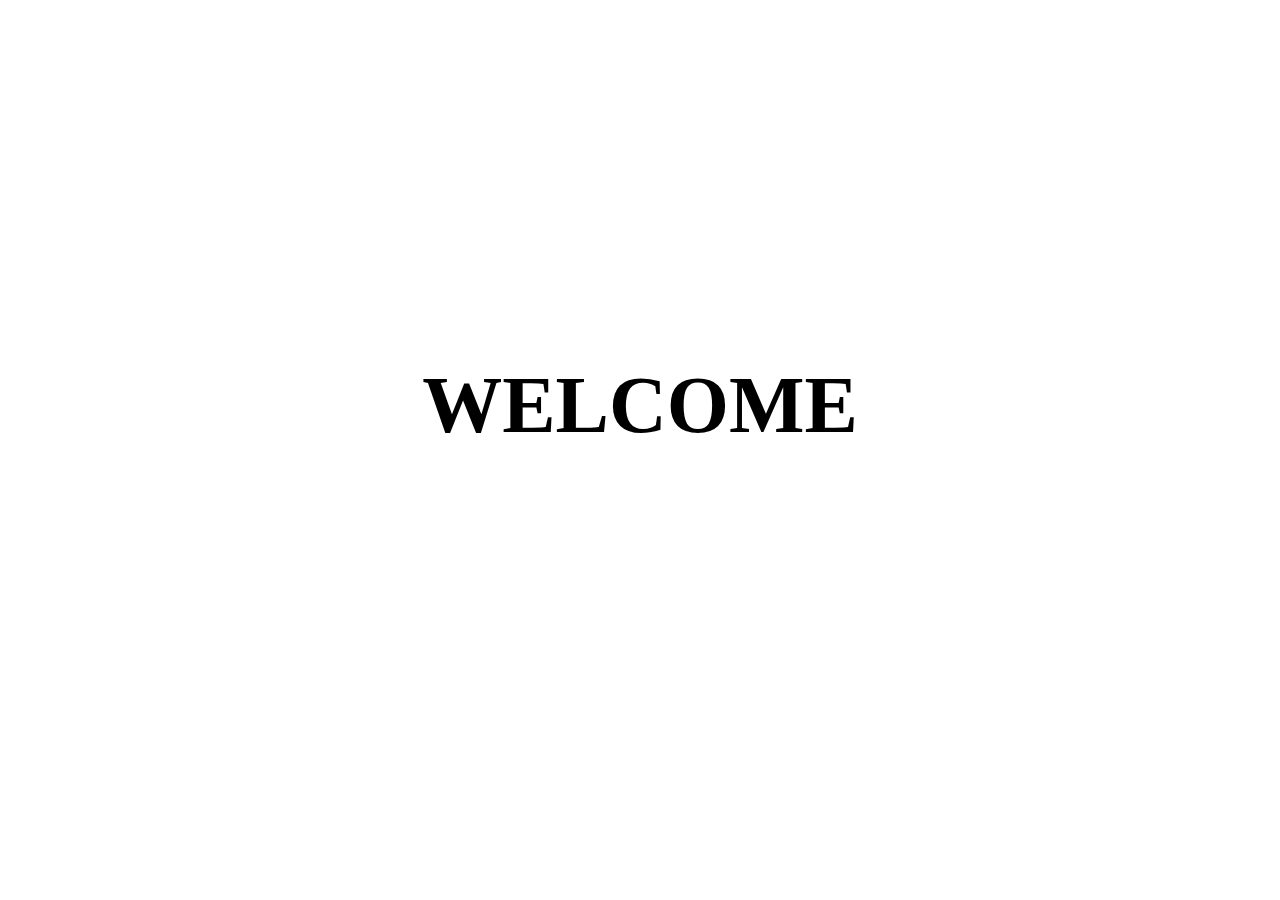
<file: login.html>
<!DOCTYPE html>
<html lang="en">
<head>
    <meta charset="UTF-8">
    <meta http-equiv="X-UA-Compatible" content="IE=edge">
    <meta name="viewport" content="width=device-width, initial-scale=1.0">
    <title>WELCOME</title>
    <style>
        h1{
            font-size: 5rem;
            text-align: center;
            margin: 40vh auto;
        }
    </style>
</head>
<body>
    <h1>WELCOME</h1>
</body>
</html>
</file>
